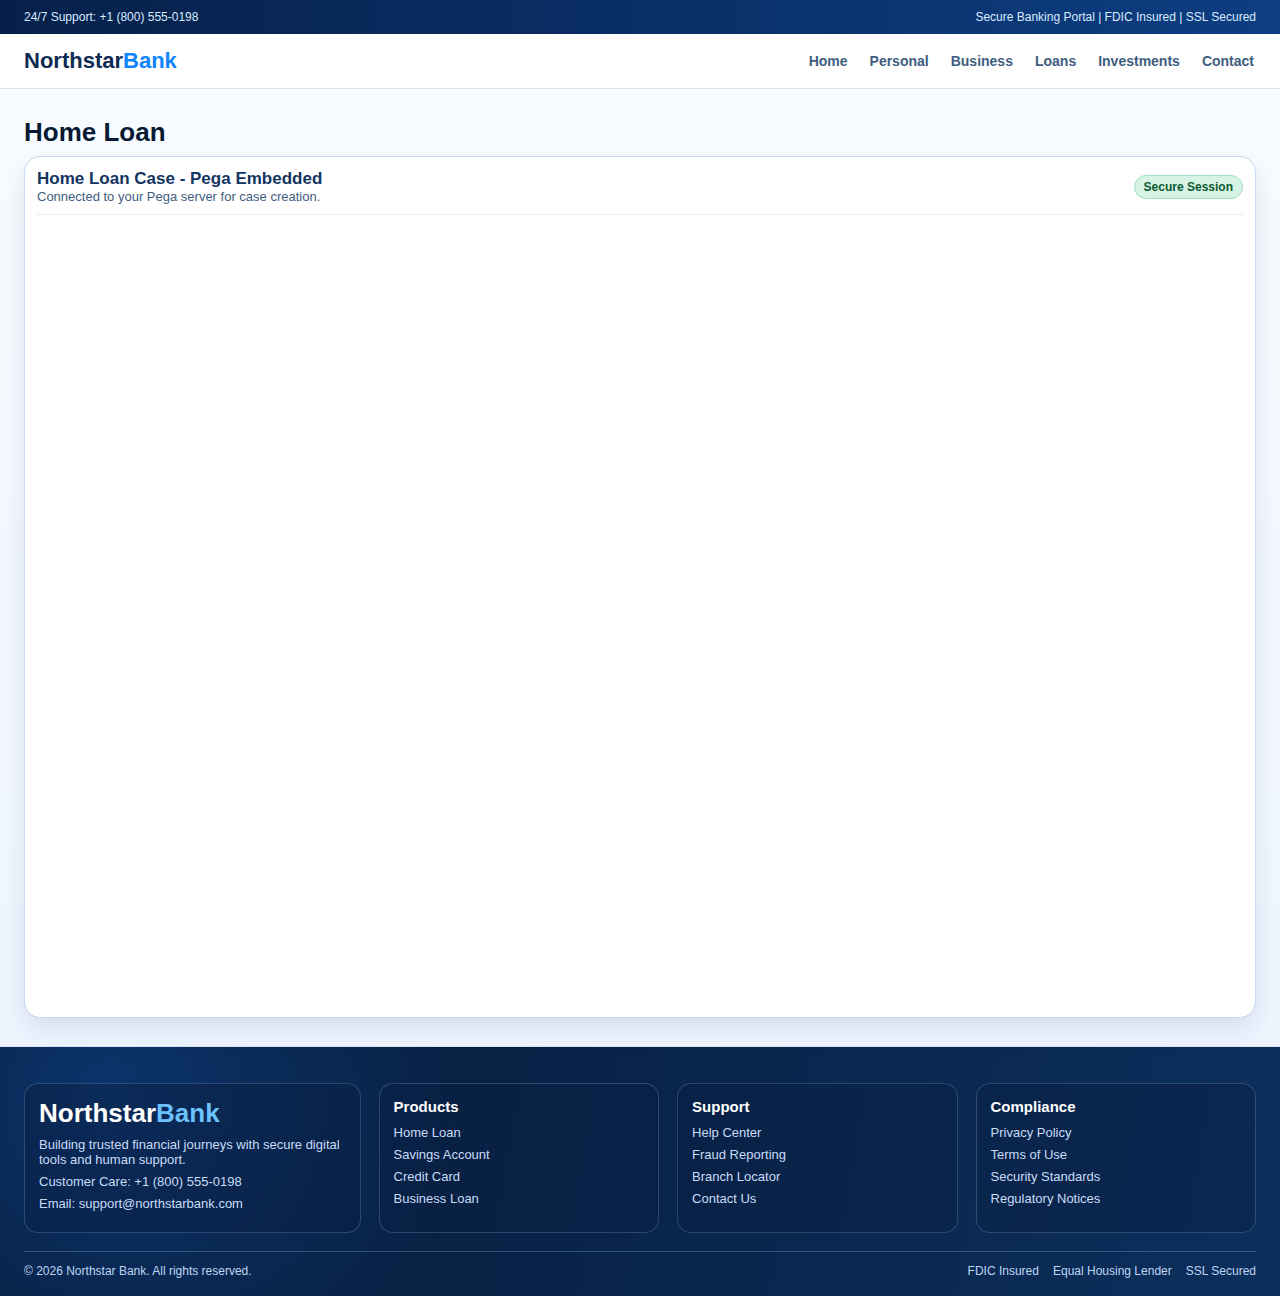
<file: pega-workspace.html>
<!DOCTYPE html>
<html lang="en">
<head>
  <meta charset="UTF-8" />
  <meta name="viewport" content="width=device-width, initial-scale=1.0" />
  <title>Northstar Bank | Pega Login</title>
  <link rel="stylesheet" href="styles.css" />
  <script src="https://8wjcw3a4.pegace.net/prweb/PRRestService/c11nsvc/v1/pega-embed.js"></script>
</head>
<body>
  <div class="top-strip"><div class="container"><div>24/7 Support: +1 (800) 555-0198</div><div>Secure Banking Portal | FDIC Insured | SSL Secured</div></div></div>
  <header class="header"><div class="container"><div class="brand">Northstar<span>Bank</span></div><nav class="nav"><a href="index.html">Home</a><a href="personal.html">Personal</a><a href="business.html">Business</a><a href="loans.html">Loans</a><a href="investments.html">Investments</a><a href="contact.html">Contact</a></nav></div></header>

  <section class="content-section pega-area-wrap">
    <div class="container">
      <h2 class="section-title">Home Loan</h2>
      <div class="embed-shell">
        <div class="embed-header">
          <div>
            <div class="embed-title">Home Loan Case - Pega Embedded</div>
            <div class="embed-sub">Connected to your Pega server for case creation.</div>
          </div>
          <div class="status-pill">Secure Session</div>
        </div>
        <pega-embed
          id="theEmbed"
          action="createCase"
          caseTypeID="MyOrg-HomeLoan-Work-HomeLoanApplication"
          casePage="assignment"
          appAlias="home-loan-origination"
          pegaServerUrl="https://8wjcw3a4.pegace.net/prweb/"
          autoReauth="true"
          authService="pega"
          clientId="56019961182876082485"
          style="width:100%; min-height:780px; display:block;">
        </pega-embed>
      </div>
    </div>
  </section>

  <footer class="footer"><div class="container"><div class="footer-top"><div class="footer-panel"><div class="footer-brand">Northstar<span>Bank</span></div><p>Building trusted financial journeys with secure digital tools and human support.</p><p>Customer Care: +1 (800) 555-0198</p><p>Email: support@northstarbank.com</p></div><div class="footer-panel"><h4>Products</h4><ul><li>Home Loan</li><li>Savings Account</li><li>Credit Card</li><li>Business Loan</li></ul></div><div class="footer-panel"><h4>Support</h4><ul><li>Help Center</li><li>Fraud Reporting</li><li>Branch Locator</li><li>Contact Us</li></ul></div><div class="footer-panel"><h4>Compliance</h4><ul><li>Privacy Policy</li><li>Terms of Use</li><li>Security Standards</li><li>Regulatory Notices</li></ul></div></div><div class="footer-bottom"><div>&copy; 2026 Northstar Bank. All rights reserved.</div><div class="footer-meta"><span>FDIC Insured</span><span>Equal Housing Lender</span><span>SSL Secured</span></div></div></div></footer>

  <script src="script.js"></script>
</body>
</html>
</file>
<file: styles.css>
:root {
  --navy-900: #071a34;
  --navy-800: #0d2a52;
  --sky-500: #0f84ff;
  --ink-900: #0f223f;
  --ink-700: #415d7f;
  --line: #d9e5f3;
  --surface: #ffffff;
}

* { box-sizing: border-box; margin: 0; padding: 0; }
body { font-family: "Segoe UI", Tahoma, Geneva, Verdana, sans-serif; color: var(--ink-900); background: #e9f0fb; }
a { color: inherit; text-decoration: none; }

.container { width: min(1240px, calc(100% - 48px)); margin: 0 auto; }

.top-strip { background: linear-gradient(90deg, #06204a, #0d3e82); color: #d9ebff; font-size: 12px; padding: 10px 0; }
.top-strip .container { display: flex; justify-content: space-between; gap: 10px; }

.header {
  background: #fff;
  padding: 14px 0;
  border-bottom: 1px solid var(--line);
  position: sticky;
  top: 0;
  z-index: 900;
}
.header .container { display: flex; align-items: center; justify-content: space-between; gap: 12px; flex-wrap: wrap; }
.brand { font-size: 22px; font-weight: 800; color: var(--navy-800); }
.brand span { color: var(--sky-500); }

.nav { display: flex; align-items: center; gap: 18px; color: var(--ink-700); font-weight: 600; font-size: 14px; }
.nav a { position: relative; padding: 4px 2px; transition: color 0.2s ease; }
.nav a::before, .nav a::after {
  content: ""; position: absolute; left: 50%; width: 0; height: 2px; background: var(--sky-500);
  transition: width 0.24s ease, left 0.24s ease;
}
.nav a::before { top: -4px; }
.nav a::after { bottom: -4px; }
.nav a:hover, .nav a.is-active { color: var(--sky-500); }
.nav a:hover::before, .nav a:hover::after, .nav a.is-active::before, .nav a.is-active::after,
.nav a:focus-visible::before, .nav a:focus-visible::after { width: 100%; left: 0; }

.hero {
  min-height: 100vh;
  background-size: cover;
  background-position: center;
  position: relative;
}

.hero-home {
  background:
    radial-gradient(circle at 12% 18%, rgba(108, 194, 255, 0.26), transparent 36%),
    radial-gradient(circle at 82% 12%, rgba(15, 132, 255, 0.30), transparent 34%),
    repeating-linear-gradient(
      115deg,
      rgba(255, 255, 255, 0.04) 0 2px,
      rgba(255, 255, 255, 0) 2px 16px
    ),
    linear-gradient(120deg, rgba(8, 36, 74, 0.3) 0%, rgba(10, 62, 127, 0.68) 50%, rgba(14, 92, 182, 0.65) 100%),
    url("https://images.unsplash.com/photo-1554224155-6726b3ff858f?auto=format&fit=crop&w=1800&q=80");
}
.hero::before {
  content: "";
  position: absolute;
  inset: 0;
  background: linear-gradient(110deg, rgba(5,24,52,.3), rgba(13,60,117,.70));
}
.hero .container { min-height: 100vh; display: flex; align-items: flex-end; padding: 38px 0; position: relative; z-index: 1; }
.hero-content { width: min(700px, 100%); color: #eff6ff; }
.hero-kicker { display: inline-block; font-size: 12px; font-weight: 700; text-transform: uppercase; background: rgba(15,132,255,0.22); border: 1px solid rgba(133,205,255,0.5); color: #d9eeff; padding: 6px 10px; border-radius: 999px; margin-bottom: 12px; }
.hero h1 { font-size: clamp(28px, 3.8vw, 46px); margin-bottom: 10px; }
.hero p { color: #d8e8ff; font-size: 16px; margin-bottom: 14px; }
.hero-content > * {
  opacity: 0;
  transform: translateY(14px);
  animation: heroReveal 0.7s ease forwards;
}
.hero-content > *:nth-child(1) { animation-delay: 0.08s; }
.hero-content > *:nth-child(2) { animation-delay: 0.16s; }
.hero-content > *:nth-child(3) { animation-delay: 0.24s; }
.hero-content > *:nth-child(4) { animation-delay: 0.32s; }
.hero-content > *:nth-child(5) { animation-delay: 0.40s; }
.hero-points {
  display: flex;
  flex-wrap: wrap;
  gap: 8px;
  margin-bottom: 16px;
}
.hero-points span {
  font-size: 12px;
  color: #e8f2ff;
  background: rgba(12, 95, 198, 0.42);
  border: 1px solid rgba(157, 211, 255, 0.45);
  border-radius: 999px;
  padding: 6px 10px;
}

.content-section { padding: 28px 0; border-bottom: 1px solid var(--line); background: #fff; }
.section-title { font-size: 26px; margin-bottom: 8px; color: var(--navy-900); }
.section-sub { color: var(--ink-700); margin-bottom: 16px; }

.grid-3 { display: grid; grid-template-columns: repeat(auto-fit, minmax(260px, 1fr)); gap: 14px; }
.info-grid { display: grid; grid-template-columns: repeat(auto-fit, minmax(220px, 1fr)); gap: 14px; }
.card {
  border: 1px solid var(--line); border-radius: 14px; background: #fff; overflow: hidden;
  box-shadow: 0 10px 24px rgba(12,35,66,.08);
  transition: transform 0.28s ease, box-shadow 0.28s ease;
  transform-origin: center bottom;
}
.card img {
  width: 100%;
  height: 180px;
  object-fit: cover;
  display: block;
  transition: transform 0.45s ease, filter 0.35s ease;
}
.card-body { padding: 14px; }
.card h3 { margin-bottom: 8px; color: #12345e; }
.card p { color: var(--ink-700); font-size: 14px; line-height: 1.4; }
.card:hover {
  transform: translateY(-6px) scale(1.01);
  box-shadow: 0 16px 32px rgba(12,35,66,.13);
}
.card:hover img {
  transform: scale(1.06);
  filter: saturate(1.05);
}
.mini-stat {
  border: 1px solid var(--line);
  border-radius: 12px;
  background: #f7fbff;
  padding: 14px;
  transition: transform 0.25s ease, box-shadow 0.25s ease;
}
.mini-stat h3 {
  color: #12345e;
  margin-bottom: 6px;
  font-size: 22px;
}
.mini-stat p {
  color: var(--ink-700);
  font-size: 13px;
}
.mini-stat:hover {
  transform: translateY(-3px);
  box-shadow: 0 10px 20px rgba(10, 35, 70, 0.1);
}

.reveal {
  opacity: 0;
  transform: translateY(18px);
  transition: opacity 0.6s ease, transform 0.6s ease;
}
.reveal.is-visible {
  opacity: 1;
  transform: translateY(0);
}
.reveal.is-visible.card {
  animation: cardIn 0.58s ease both;
}
.grid-3 .reveal.is-visible.card:nth-child(2) { animation-delay: 0.07s; }
.grid-3 .reveal.is-visible.card:nth-child(3) { animation-delay: 0.14s; }

.btn {
  border: 0; border-radius: 10px; padding: 11px 14px; font-weight: 700; cursor: pointer;
  background: linear-gradient(90deg, var(--sky-500), #1670dd); color: #fff;
}

.tag-soon {
  display: inline-block;
  font-size: 11px;
  font-weight: 700;
  letter-spacing: 0.3px;
  text-transform: uppercase;
  color: #8a4b00;
  background: #ffe9c7;
  border: 1px solid #ffd192;
  border-radius: 999px;
  padding: 4px 8px;
  margin-bottom: 8px;
}

.btn-disabled {
  background: #e7edf6;
  color: #6c7f99;
  cursor: not-allowed;
}

.footer {
  background: radial-gradient(circle at 8% 20%, rgba(28,125,255,.25), transparent 30%), linear-gradient(100deg, #061a37, #0b2f5d);
  color: #d8e8ff; padding: 36px 0 18px;
}
.footer-top { display: grid; grid-template-columns: 1.2fr 1fr 1fr 1fr; gap: 18px; margin-bottom: 18px; }
.footer-panel { border: 1px solid rgba(173,205,245,.22); background: rgba(9,32,66,.45); border-radius: 14px; padding: 14px; }
.footer-brand { font-size: 26px; font-weight: 800; color: #fff; margin-bottom: 8px; }
.footer-brand span { color: #6cc2ff; }
.footer-panel h4 { color: #fff; margin-bottom: 10px; font-size: 15px; }
.footer-panel p, .footer-panel li { font-size: 13px; color: #c8dcf7; margin-bottom: 7px; list-style: none; }
.footer-bottom { border-top: 1px solid rgba(169,203,243,.25); padding-top: 12px; font-size: 12px; color: #bfd6f2; display: flex; justify-content: space-between; gap: 10px; flex-wrap: wrap; }
.footer-meta { display: flex; gap: 14px; flex-wrap: wrap; }

/* Loans page */
.pega-area-wrap { background: linear-gradient(180deg, #f8fbff, #eef5ff); }
.gate-message { border: 1px dashed #adc4e5; border-radius: 14px; padding: 22px; text-align: center; background: #f7faff; color: #38587f; }
.gate-message p { margin-bottom: 12px; }
.embed-shell { border: 1px solid #c7d8ee; border-radius: 16px; background: #fff; padding: 12px; box-shadow: 0 12px 24px rgba(16,40,78,.1); }
.embed-header { display: flex; justify-content: space-between; align-items: center; gap: 12px; border-bottom: 1px solid #e5edf8; padding-bottom: 10px; margin-bottom: 10px; }
.embed-title { font-size: 17px; color: #13345f; font-weight: 800; }
.embed-sub { font-size: 13px; color: var(--ink-700); }
.status-pill { font-size: 12px; font-weight: 700; padding: 4px 9px; border-radius: 999px; color: #0a5a31; background: #d7f3e5; border: 1px solid #9fdfbf; }
.hidden { display: none; }

.modal { position: fixed; inset: 0; background: rgba(2,10,24,.62); display: none; align-items: center; justify-content: center; padding: 16px; z-index: 1000; }
.modal.open { display: flex; }
.modal-card { width: min(440px, 96vw); background: #fff; border-radius: 16px; box-shadow: 0 18px 38px rgba(6,18,36,.3); overflow: hidden; }
.modal-head { background: linear-gradient(90deg, #0b3167, #0c57c5); color: #fff; padding: 16px 18px; }
.modal-head p { color: #d7e7ff; font-size: 13px; }
.modal-body { padding: 16px 18px; }
.floating-group { position: relative; margin-bottom: 14px; }
.floating-group input { width: 100%; border: 1px solid #c7d3e8; border-radius: 10px; padding: 18px 12px 10px; font-size: 14px; outline: none; }
.floating-group label { position: absolute; left: 10px; top: 11px; background: #fff; color: #6d7e98; padding: 0 5px; font-size: 14px; pointer-events: none; transition: all .18s ease; }
.floating-group input:focus + label, .floating-group.filled label { top: -7px; font-size: 12px; color: var(--sky-500); }
.consent-row { display: flex; gap: 8px; align-items: flex-start; margin-bottom: 12px; color: #3b4f70; font-size: 13px; }
.error { color: #c62828; font-size: 12px; min-height: 16px; }
.actions { display: flex; gap: 8px; margin-top: 10px; }
.actions button { flex: 1; }
.btn-secondary { background: #edf2fa; color: #31496f; }

@media (max-width: 860px) {
  .container { width: calc(100% - 32px); }
  .top-strip .container { flex-direction: column; }
  .header .container { justify-content: center; }
  .nav { flex-wrap: wrap; justify-content: center; }
  .hero, .hero .container { min-height: 100vh; }
  .footer-top { grid-template-columns: 1fr; }
}

@keyframes heroReveal {
  from {
    opacity: 0;
    transform: translateY(14px);
  }
  to {
    opacity: 1;
    transform: translateY(0);
  }
}

@keyframes cardIn {
  from {
    opacity: 0;
    transform: translateY(22px) scale(0.98);
  }
  to {
    opacity: 1;
    transform: translateY(0) scale(1);
  }
}
</file>
